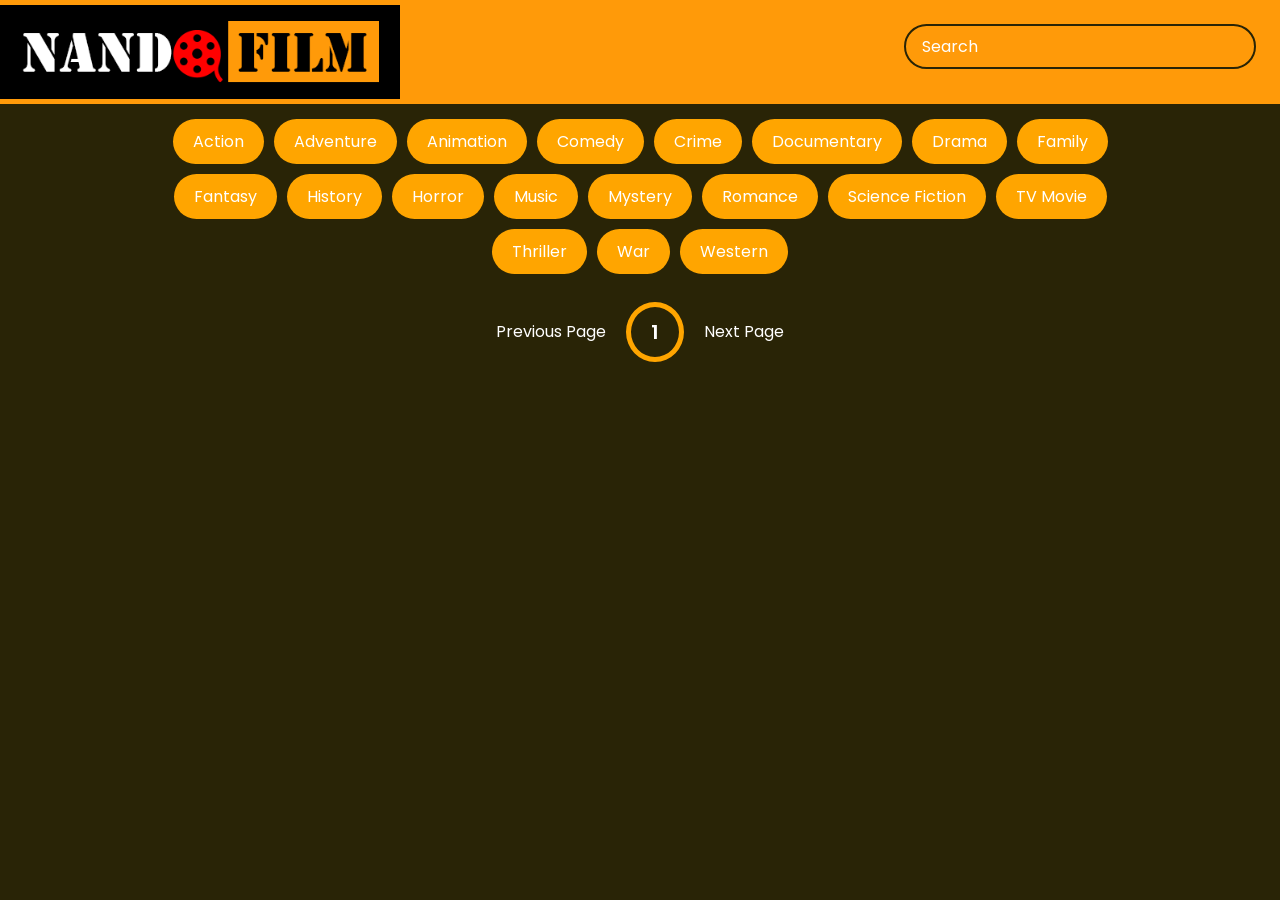
<file: Tecnichal Project/Movie App/Movie app/index.html>
<!DOCTYPE html>
<html lang="en">
<head>
    <meta charset="UTF-8">
    <meta name="viewport" content="width=device-width, initial-scale=1.0">
    <link rel="stylesheet" href="style.css">
    <title>Movie App</title>
</head>
<body>
    
    <header>
        
            <img src="movie logo.png" alt="" class="logo" >
        
        <form  id="form">
            <input type="text" placeholder="Search" id="search" class="search">
        </form>
    </header>
    <div id="tags"></div>
    <div id="myNav" class="overlay">

       
        <a href="javascript:void(0)" class="closebtn" onclick="closeNav()">&times;</a>
      
     
        <div class="overlay-content" id="overlay-content"></div>
        
        <a href="javascript:void(0)" class="arrow left-arrow" id="left-arrow">&#8656;</a> 
        
        <a href="javascript:void(0)" class="arrow right-arrow" id="right-arrow" >&#8658;</a>

      </div>
    <main id="main"></main>
    <div class="pagination">
        <div class="page" id="prev">Previous Page</div>
        <div class="current" id="current">1</div>
        <div class="page" id="next">Next Page</div>

    </div>

    <script src="script.js"></script>
</body>
</html>
</file>
<file: Tecnichal Project/Movie App/Movie app/style.css>
@import url('https://fonts.googleapis.com/css2?family=Poppins:wght@200;400;700&display=swap');

*{
    box-sizing: border-box;
}

:root{
    --primary-color:#292406;
    --secondary-color:#ff9a09;
}

body{
    background-color: var(--primary-color);
    font-family: 'Poppins', sans-serif;
    margin: 0;
    width: 100%;
}


header{
    width: 100%;
    display:flex;
    justify-content: space-between;
    background-color: var(--secondary-color);
    
}

#form{
    margin: 24px;
}

.search{
    
    background-color: transparent;
    border: 2px solid var(--primary-color);
    padding:0.5rem 1rem;
    border-radius: 50px;
    font-size: 1rem;
    color:#fff;
    font-family: inherit;
    text-decoration: none;
}

.search:focus{
    outline:0;
    background-color: var(--primary-color);
}

.search::placeholder{
    color: #ffffff;
}
.logo {
    position: relative;
    width: 400px; margin-top: 5px;
    margin-bottom: 5px;
   
    
}

main{
    display:flex;
    flex-wrap: wrap;
    justify-content: center;
}

.movie {
    width: 300px;
    margin: 1rem;
    border-radius: 3px;
    box-shadow: 0.2px 4px 5px rgba(0,0,0,0.1);
    background-color: var(--secondary-color);
    position:relative;
    overflow: hidden;
}


.movie img{
    width:100%;
}

.movie-info{
    color:#eee;
    display: flex;
    align-items: center;
    justify-content: space-between;
    padding: 0.5rem 1rem 1rem;
    letter-spacing: 0.5px;
}

.movie-info h3{
    margin-top: 0;
}

.movie-info span{
    background-color: var(--primary-color);
    padding: 0.25rem 0.5rem;
    border-radius: 3px;
    font-weight: bold;
}

.movie-info span.green{
    color:lightgreen;
}

.movie-info span.orange{
    color:orange;
}

.movie-info span.red{
    color:red;
}

.overview{
    position:absolute;
    left:0;
    right:0;
    bottom:0;
    background-color: #fff;
    padding: 1rem;
    max-height: 100%;
    transform:translateY(101%);
    transition:transform 0.3s ease-in;
}

.movie:hover .overview{
    transform:translateY(0)
}

#tags{
    width:80%;
    display:flex;
    flex-wrap: wrap;
    justify-content: center;
    align-items: center;
    margin: 10px auto;
}

.tag{
    color:white;
    padding:10px 20px;
    background-color: orange;
    border-radius: 50px;
    margin:5px;
    display:inline-block;
    cursor: pointer;
}

.tag.highlight{
    background-color: red;
}
.no-results{
    color:white;
}

.pagination{
    display:flex;
    margin:10px 30px;
    align-items: center;
    justify-content: center;
    color:white;
}

.page{
    padding:20px;
    cursor:pointer;
}

.page.disabled{
    cursor:not-allowed;
    color:grey;
}

.current{
    padding: 10px 20px;
    border-radius: 50%;
    border: 5px solid orange;
    font-size: 20px;
    font-weight: 600;
}

.know-more{
    background-color: orange;
    color:white;
    font-size: 16px;
    font-weight: bold;
    border:0;
    border-radius: 50px;
    padding: 10px 20px;
    margin-top: 5px;
}

.overlay {
   
    height: 100%;
    width: 0;
    position: fixed; 
    z-index: 1;
    left: 0;
    top: 0;
    background-color: rgb(0,0,0); 
    background-color: rgba(0,0,0, 0.9); 
    overflow-x: hidden; 
    transition: 0.5s;
  }
  
 
  .overlay-content {
    position: relative;
    top: 10%; 
    width: 100%;
    text-align: center; 
    margin-top: 30px;
  }
  

  .overlay a {
    padding: 8px;
    text-decoration: none;
    font-size: 36px;
    color: #818181;
    display: block; 
    transition: 0.3s; 
  }
  

  .overlay a:hover, .overlay a:focus {
    color: #f1f1f1;
  }
  
  
  .overlay .closebtn {
    position: absolute;
    top: 20px;
    right: 45px;
    font-size: 60px;
  }
  
  
  @media screen and (max-height: 450px) {
    .overlay a {font-size: 20px}
    .overlay .closebtn {
      font-size: 40px;
      top: 15px;
      right: 35px;
    }
  }


  .embed.hide{
      display: none;
  }

  .embed.show{
      display: inline-block;
  }

  .arrow{
      position: absolute;
      font-size: 40px;
  }

  .arrow.left-arrow{
      top:50%;
      left:5%;
      transform: translateY(-50%);
  }

  
  .arrow.right-arrow{
    top:50%;
    transform: translateY(-50%);
    right:5%;
}

.dots{
    margin-top: 30px;
}

.dots .dot {
    padding: 5px 15px;
    border-radius: 50%;
    border: 5px solid var(--secondary-color);
    color: white;
    font-size: 20px;
    font-weight: 600;
    margin: 5px;
}

.dots .dot.active{
    border-color: orange;
}
@media (max-width:800px) {
    header{
        width:100%;
        display:flex;
        justify-content: space-between;
        background-color:var(--secondary-color);
        
    }
    .logo {
        position: relative;
        width: 100px; 
        height: 30px;
        margin-top: 25px;
        margin-bottom: 5px;
        margin-left: 10px;
       
        
    }
    body{
        background-color: var(--primary-color);
        font-family: 'Poppins', sans-serif;
        margin: 0;
        width: 100%;
    }
    .tag{
        font-size: 10px;
        background-size:10px ;
        color:white;
        padding:10px 20px;
        background-color: orange;
        border-radius: 50px;
        margin:5px;
        display:inline-block;
        cursor: pointer;
    }
    .search{
    
        background-color: transparent;
        border: 2px solid var(--primary-color);
        padding:0.5rem 1rem;
        border-radius: 50px;
        font-size: 0.5rem;
        color:#fff;
        font-family: inherit;
    }
}
</file>
